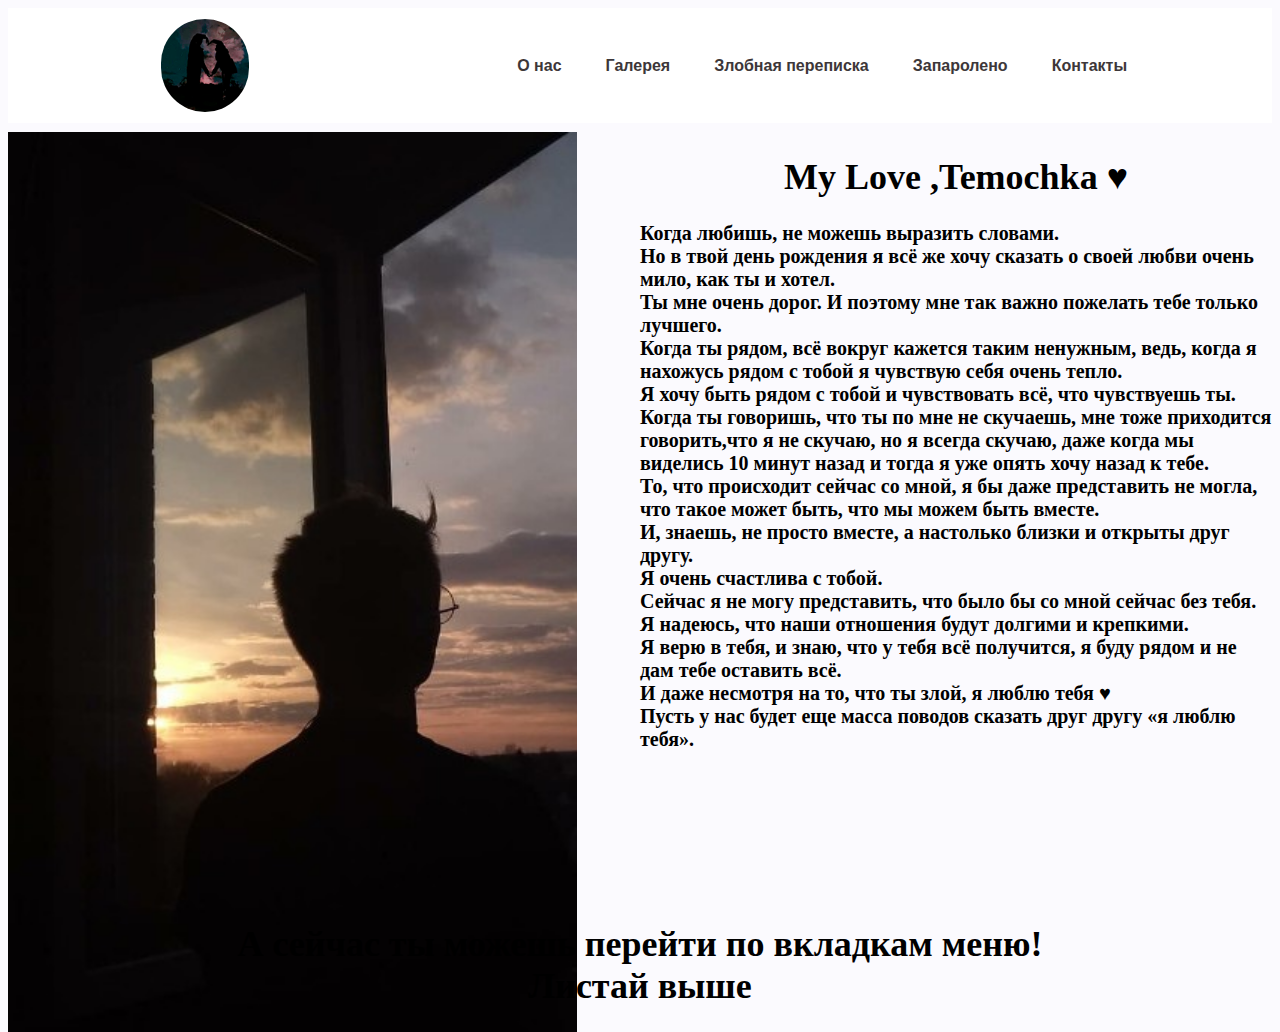
<file: index.html>
<!DOCTYPE HTML>
<html lang="ru">
  <head>
    <meta charset="UTF-8">
    <title>Love You</title>
    <meta name="description" content="Описание страницы" />
    
    <link rel="stylesheet" type="text/css" href="style.css" />
    <link rel="icon" href="icons.ico">
    
  </head>
  <body>
    <header>
        <img src = "logo1.png" alt="logotype">
      <nav>
          <a href="ONAS.html">О нас</a>
          <a href="Gallery.html">Галерея</a>
          <a href="ZLO.html">Злобная переписка</a>
          <a href="PINKOD.html">Запаролено</a>
          <a href="Contacs.html">Контакты</a>
      </nav>
     
    </header>
    <div class="obsh">
      <div class="left">
        <div class="block1"></div>
           </div>

      
        <div class="right">
          <div class="block" >
            <h1> My Love ,Temochka &hearts; </h1> 
          <h2> Когда любишь, не можешь выразить словами.<br>
             Но в твой день рождения я всё же хочу сказать о своей любви очень мило, как ты и хотел.<br> 
             Ты мне очень дорог. И поэтому мне так важно пожелать тебе только лучшего.<br> 
            Когда ты рядом, всё вокруг кажется таким ненужным, ведь, когда я нахожусь рядом с тобой я чувствую себя очень тепло.<br>
            Я хочу быть рядом с тобой и чувствовать всё, что чувствуешь ты.<br>
            Когда ты говоришь, что ты по мне не скучаешь, мне тоже приходится говорить,что я не скучаю, но я всегда скучаю, даже когда мы виделись 10 минут назад и тогда я уже опять хочу назад к тебе.<br>
            То, что происходит сейчас со мной, я бы даже представить не могла, что такое может быть, что мы можем быть вместе.<br>
            И, знаешь, не просто вместе, а настолько близки и открыты друг другу.<br>
            Я очень счастлива с тобой.<br>
            Сейчас я не могу представить, что было бы со мной сейчас без тебя.<br> 
            Я надеюсь, что наши отношения будут долгими и крепкими.<br>
            Я верю в тебя, и знаю, что у тебя всё получится, я буду рядом и не дам тебе оставить всё.<br> 
           И даже несмотря на то, что ты злой, я люблю тебя &hearts; <br>
            Пусть у нас будет еще масса поводов сказать друг другу «я люблю тебя». </h2>
           
                     </div>
        </div>
       
       </div>
       <div class="end"><h1>А сейчас ты можешь перейти по вкладкам меню!<br>Листай выше</h1></div>
    
      
        
        </body>
        </html>
</file>
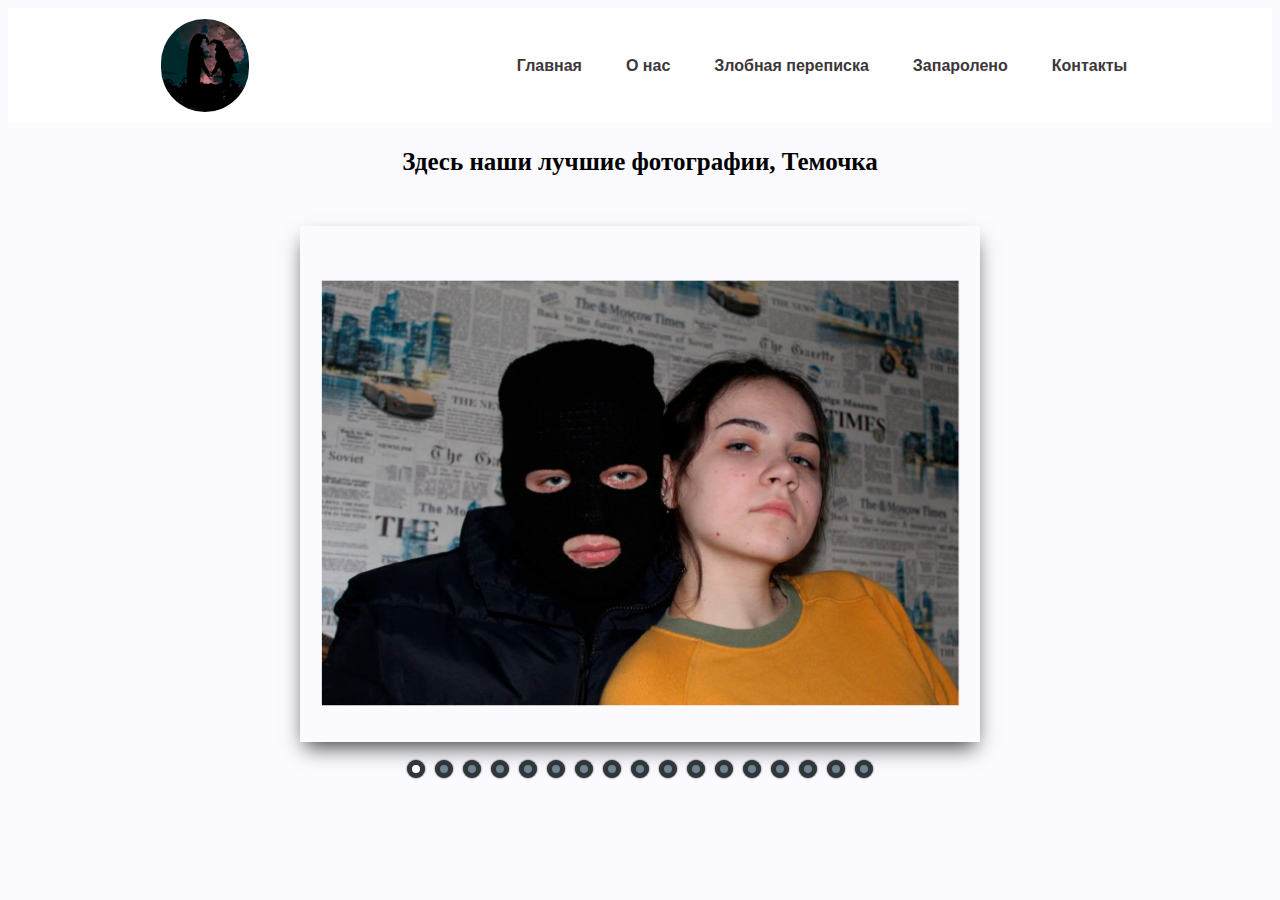
<file: Gallery.html>
<!DOCTYPE HTML>
<html lang="ru">
  <head>
    <meta charset="UTF-8">
    <title>Галерея</title>
    <meta name="description" content="Описание страницы" />
    
    <link rel="stylesheet" type="text/css" href="style.css" />
    <link rel="icon" href="icons.ico">
    
  </head>
  <body>
    <header>
        <img src = "logo1.png" alt="logotype">
      <nav>
          <a href="index.html">Главная</a>
          <a href="ONAS.html">О нас</a>
          <a href="ZLO.html">Злобная переписка</a>
          <a href="PINKOD.html">Запаролено</a>
          <a href="Contacs.html">Контакты</a>
      </nav>
     
    </header>


    <div class="otebe1">
        <h3>Здесь наши лучшие фотографии, Темочка</h3>
        </div>
        <div class="adaptivny-slayder">
          <input type="radio" name="kadoves" id="slaid1" checked>
          <input type="radio" name="kadoves" id="slaid2">
          <input type="radio" name="kadoves" id="slaid3">
          <input type="radio" name="kadoves" id="slaid4">
          <input type="radio" name="kadoves" id="slaid5">
          <input type="radio" name="kadoves" id="slaid6">
          <input type="radio" name="kadoves" id="slaid7">
          <input type="radio" name="kadoves" id="slaid8">
          <input type="radio" name="kadoves" id="slaid9">
          <input type="radio" name="kadoves" id="slaid10">
          <input type="radio" name="kadoves" id="slaid11">
          <input type="radio" name="kadoves" id="slaid12">
          <input type="radio" name="kadoves" id="slaid13">
          <input type="radio" name="kadoves" id="slaid14">
          <input type="radio" name="kadoves" id="slaid15">
          <input type="radio" name="kadoves" id="slaid16">
          <input type="radio" name="kadoves" id="slaid17">

          <div class="kadoves">
          <label for="slaid1"></label>
          <label for="slaid2"></label>
          <label for="slaid3"></label>
          <label for="slaid4"></label>
          <label for="slaid5"></label>
          <label for="slaid6"></label>
          <label for="slaid7"></label>
          <label for="slaid8"></label>
          <label for="slaid9"></label>
          <label for="slaid10"></label>
          <label for="slaid11"></label>
          <label for="slaid12"></label>
          <label for="slaid13"></label>
          <label for="slaid14"></label>
          <label for="slaid15"></label>
          <label for="slaid16"></label>
          <label for="slaid17"></label>
          </div>
           
          <div class="adaptivny-slayder-lasekun">
          <div class="abusteku-deagulus">
          <img src="1.png"/>
          <img src="2.png"/>
          <img src="3.png"/>
          <img src="4.png"/>
          <img src="5.png"/>
          <img src="6.png"/>
          <img src="7.png"/>
          <img src="8.png"/>
          <img src="9.png"/>
          <img src="10.png"/>
          <img src="11.png"/>
          <img src="12.png"/>
          <img src="13.png"/>
          <img src="14.png"/>
          <img src="15.png"/>
          <img src="16.png"/>
          <img src="17.png"/>
          </div>
          </div>
        </div>
</body>
</html>
</file>
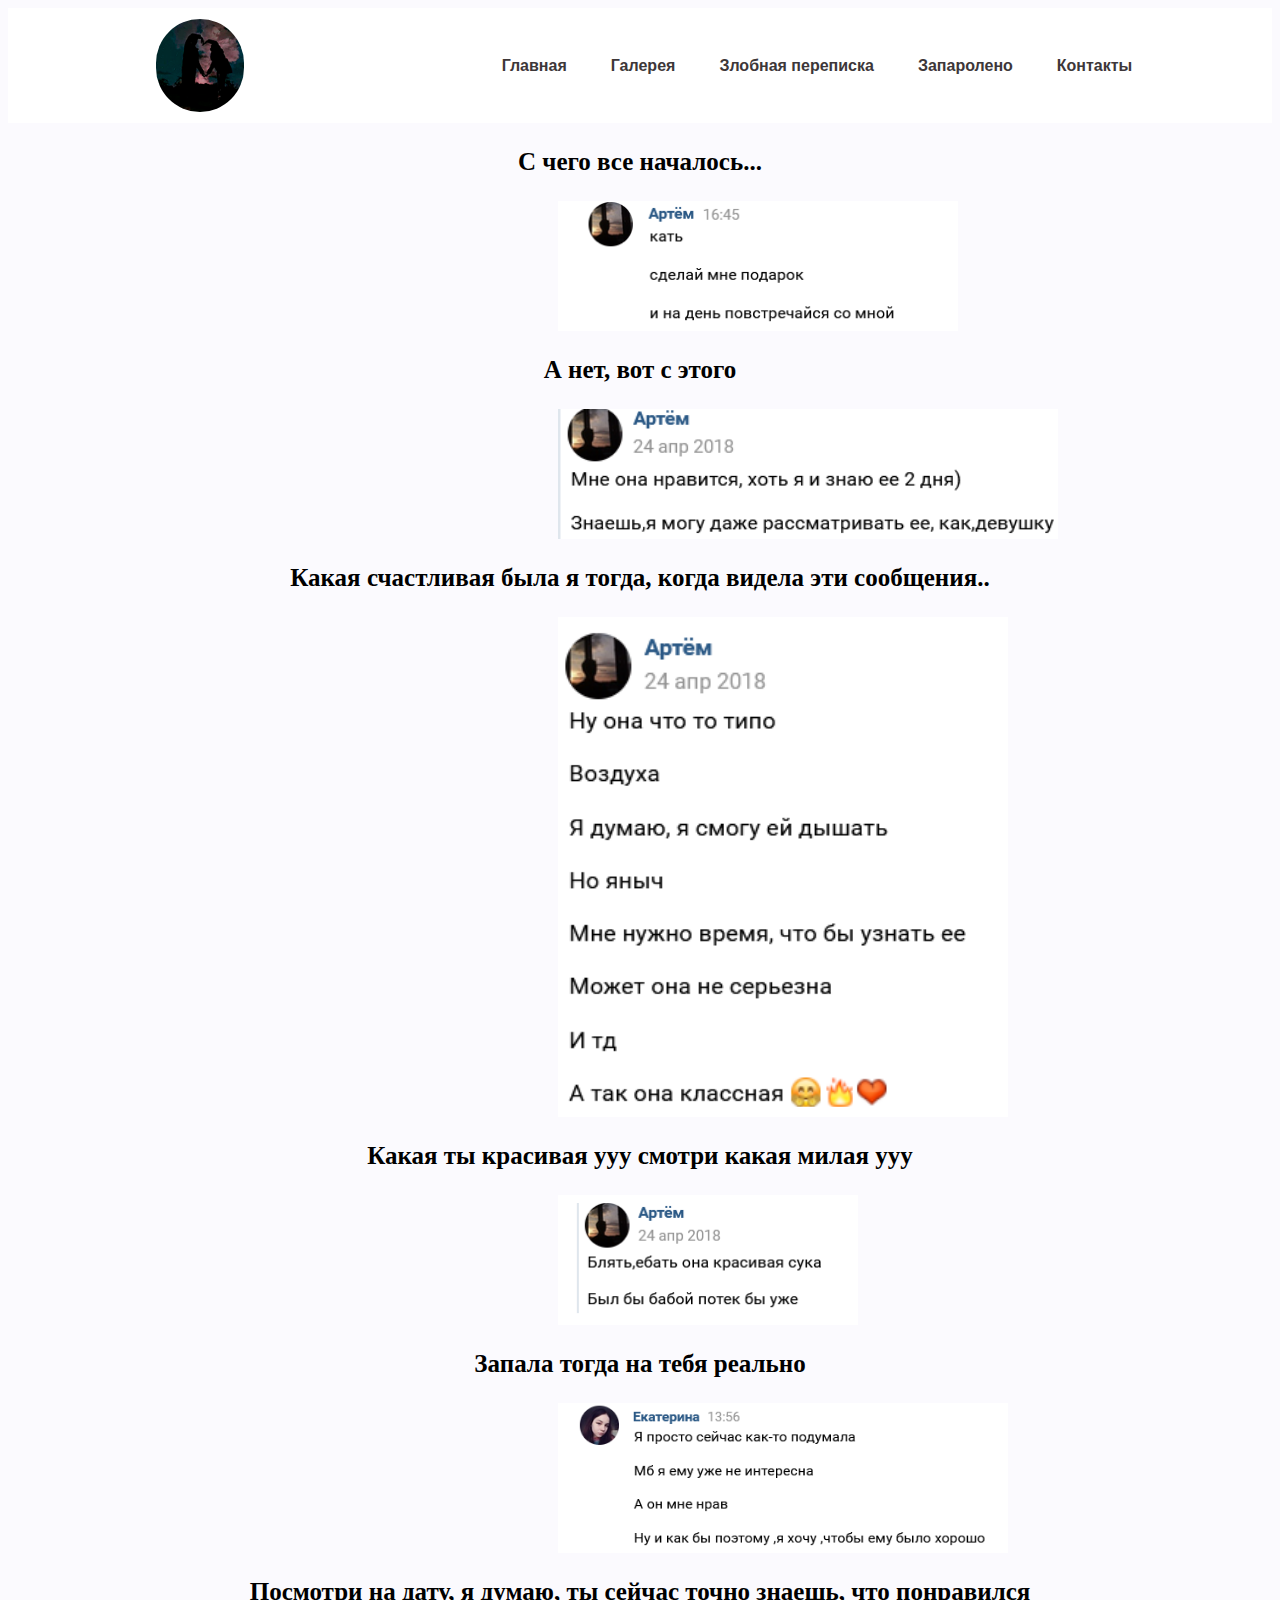
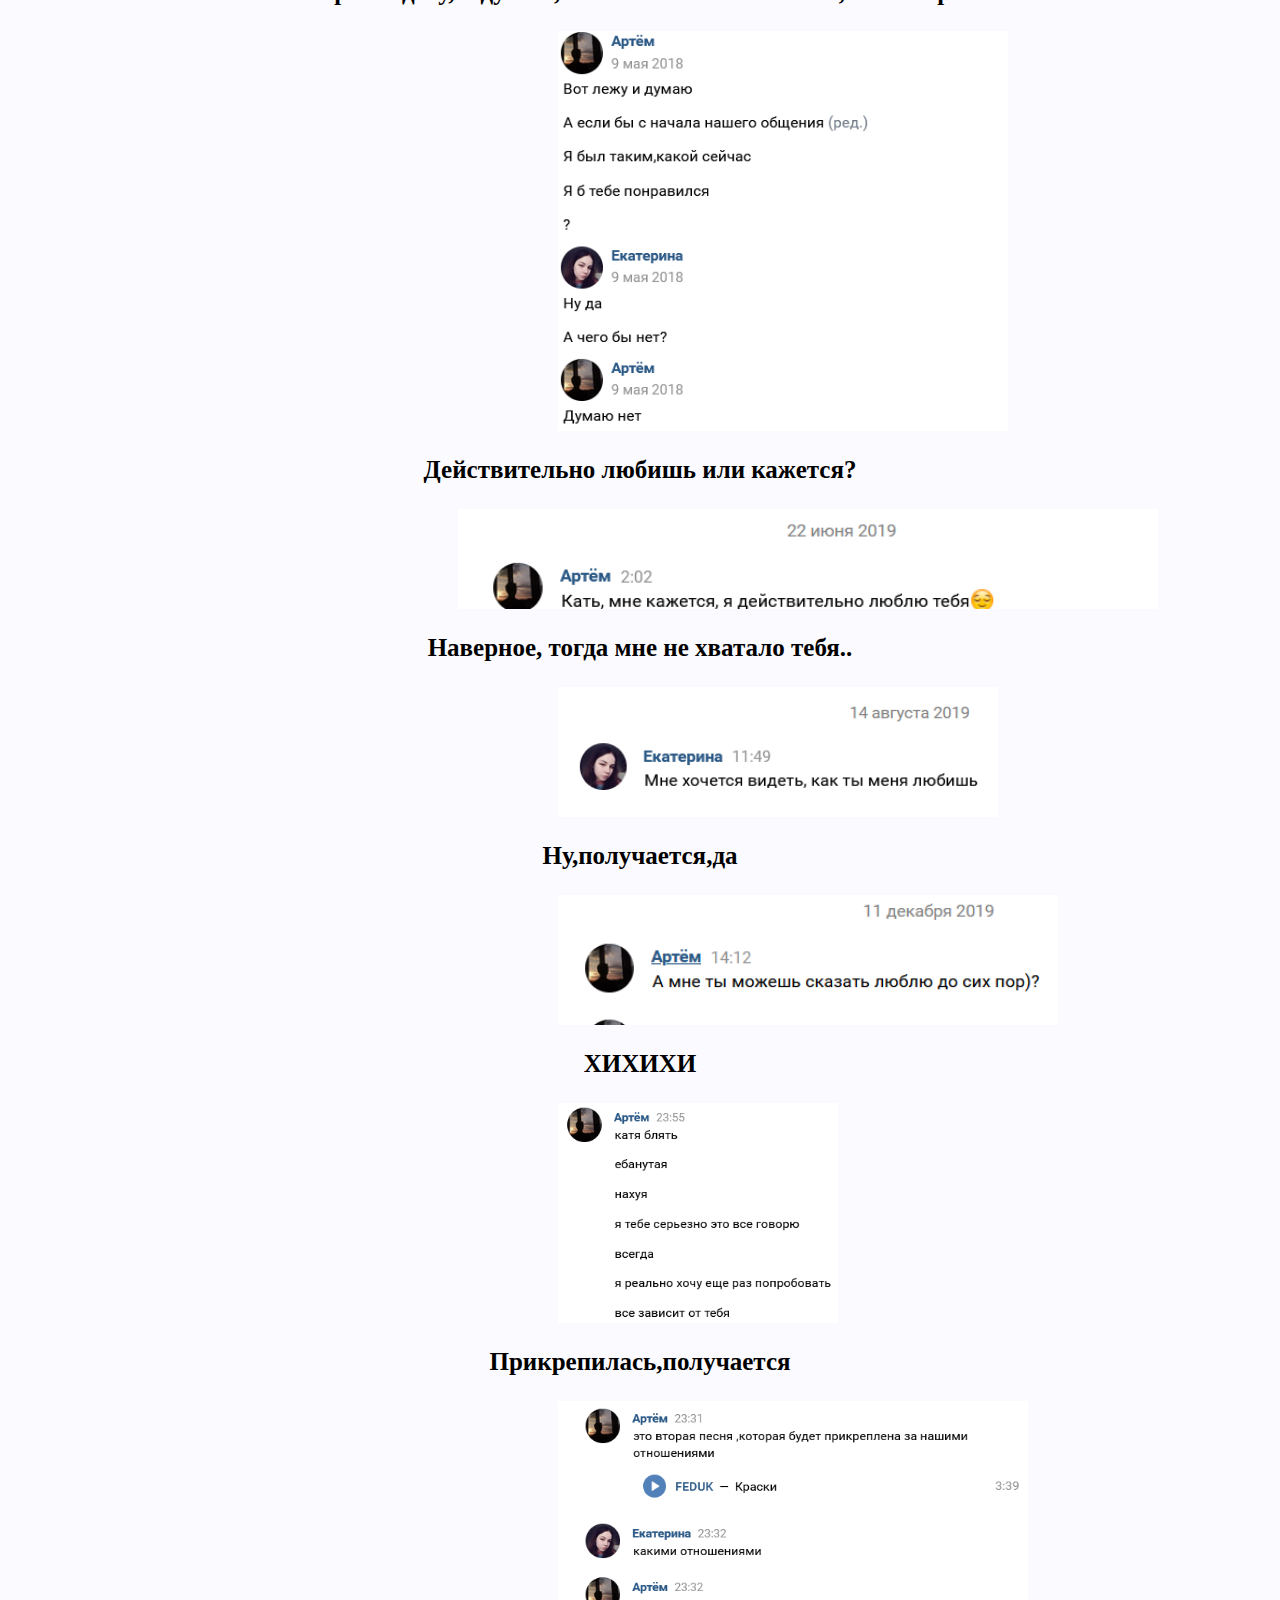
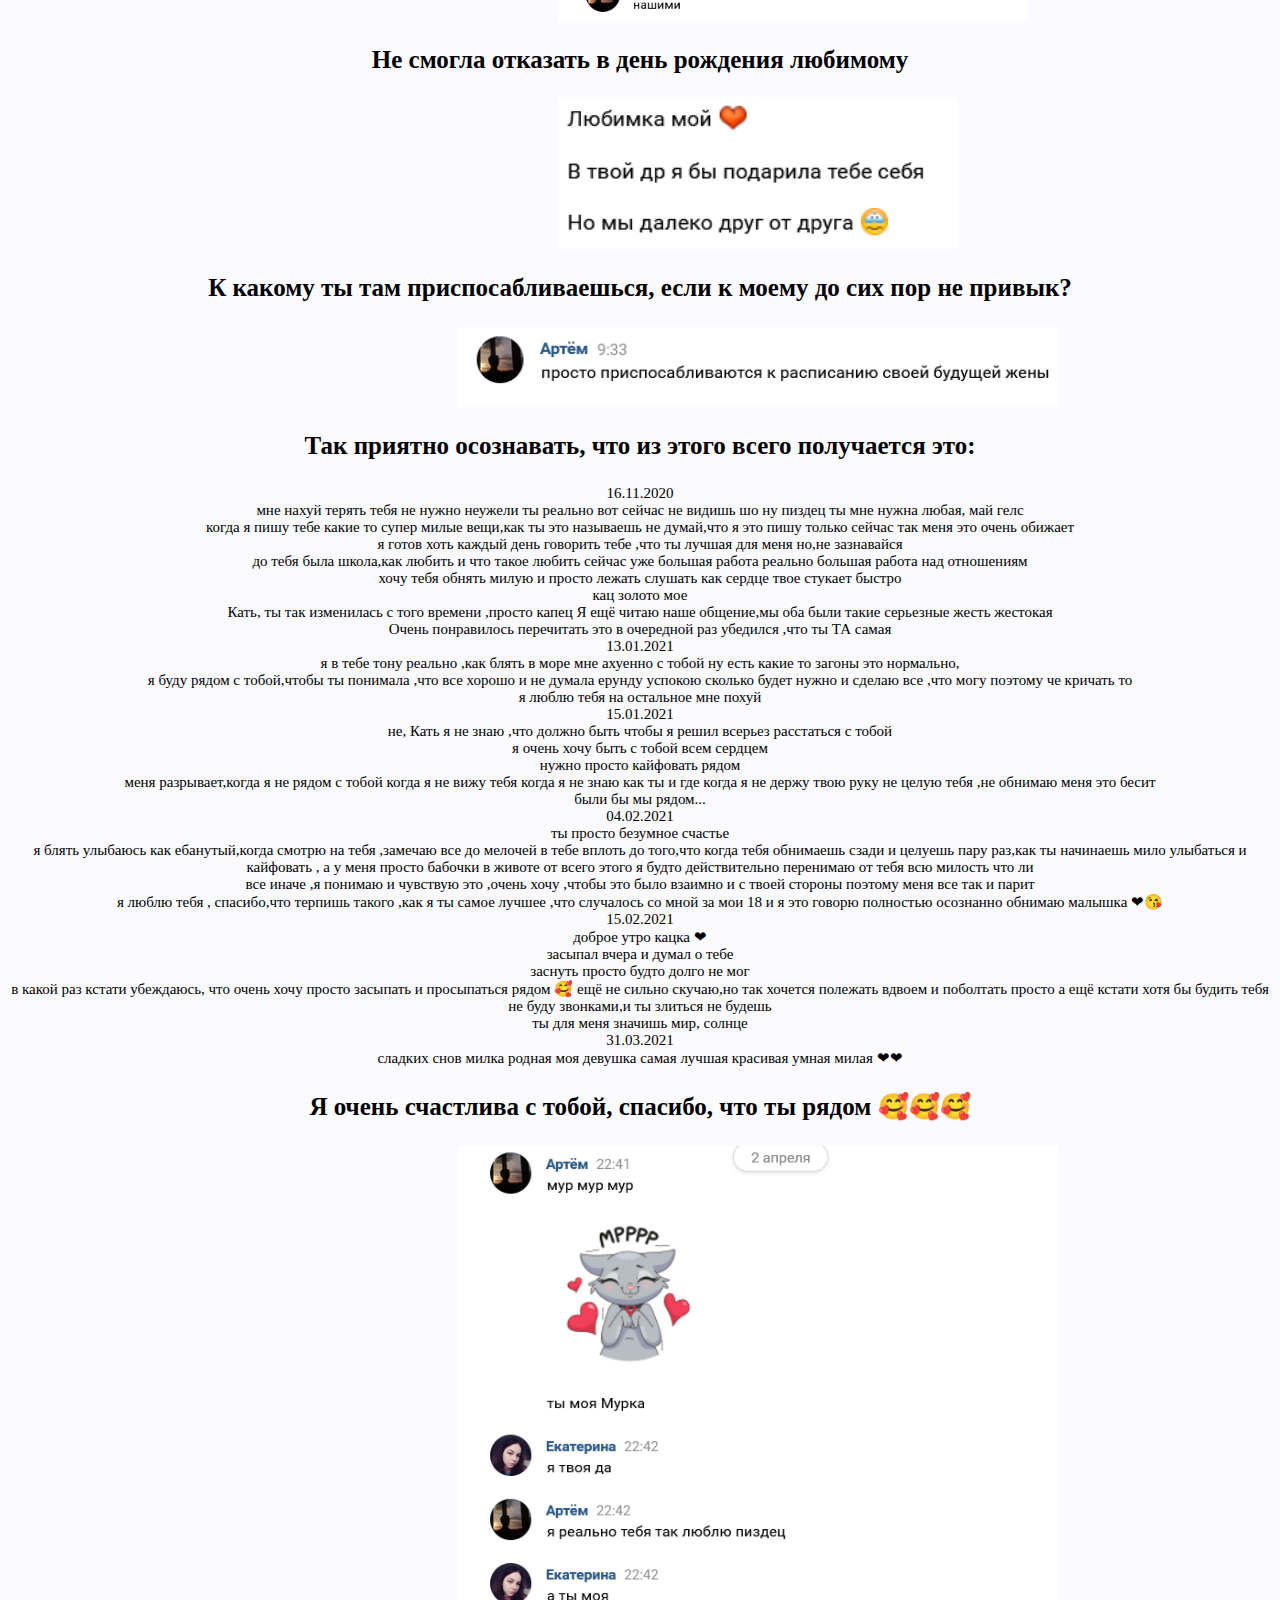
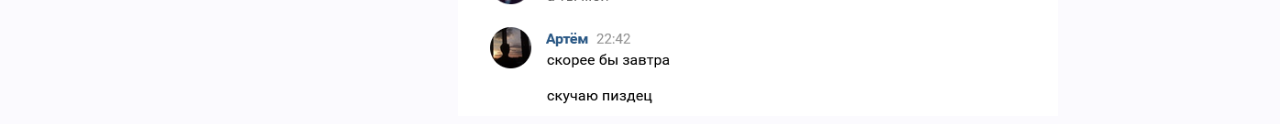
<file: ONAS.html>
<!DOCTYPE HTML>
<html lang="ru">
  <head>
    <meta charset="UTF-8">
    <title>О нас</title>
    <meta name="description" content="Описание страницы" />
    
    <link rel="stylesheet" type="text/css" href="style.css" />
    <link rel="icon" href="icons.ico">
    
  </head>
  <body>
    <header>
        <img src = "logo1.png" alt="logotype">
      <nav>
          <a href="index.html">Главная</a>
          <a href="Gallery.html">Галерея</a>
          <a href="ZLO.html">Злобная переписка</a>
          <a href="PINKOD.html">Запаролено</a>
          <a href="Contacs.html">Контакты</a>
      </nav>
     
    </header>
    <div class="onas1">
        <h3>С чего все началось...</h3>
        <div class="kon1"></div>
        <h3>А нет, вот с этого</h3>
        <div class="kon-1"></div>
        <h3>Какая счастливая была я тогда, когда видела эти сообщения..</h3>
        <div class="kon0"></div>
        <h3>Какая ты красивая ууу смотри какая милая ууу</h3>
        <div class="kon4"></div>
        <h3>Запала тогда на тебя реально</h3>
        <div class="kon5"></div>
        <h3>Посмотри на дату, я думаю, ты сейчас точно знаешь, что понравился</h3>
        <div class="kon3"></div>
        <h3>Действительно любишь или кажется?</h3>
        <div class="kon10"></div>
        <h3>Наверное, тогда мне не хватало тебя..</h3>
        <div class="kon11"></div>
        <h3>Ну,получается,да</h3>
        <div class="kon12"></div>
        <h3>ХИХИХИ</h3>
        <div class="kon13"></div>
        <h3>Прикрепилась,получается</h3>
        <div class="kon14"></div>
        <h3>Не смогла отказать в день рождения любимому</h3>
        <div class="kon2"></div>
        <h3>К какому ты там приспосабливаешься, если к моему до сих пор не привык?</h3>
        <div class="kon15"></div>
        <h3>Так приятно осознавать, что из этого всего получается это:</h3>
        <div class="kon20">
          <p> 16.11.2020<br>
            мне нахуй терять тебя не нужно
            неужели ты реально вот сейчас не видишь
             шо ну пиздец ты мне нужна любая, май гелс<br>
             когда я пишу тебе какие то супер милые вещи,как ты это называешь
             не думай,что я это пишу только сейчас так
             меня это очень обижает<br>
             я готов хоть каждый день говорить тебе ,что ты лучшая для меня
             но,не зазнавайся<br>
             до тебя была школа,как любить и что такое любить
             сейчас уже большая работа
             реально большая работа над отношениям<br>
              хочу тебя обнять
             милую
             и просто лежать
             слушать как сердце твое стукает
             быстро<br>
             кац
             золото мое<br>
             Кать, ты так изменилась с того времени ,просто капец
             Я ещё читаю наше общение,мы оба были такие серьезные жесть жестокая
             <br>Очень понравилось перечитать это
             в очередной раз убедился ,что ты ТА самая <br>
             13.01.2021<br>

я в тебе тону реально ,как блять в море
мне ахуенно с тобой
ну есть какие то загоны
это нормально,
<br> я буду рядом с тобой,чтобы ты понимала ,что все хорошо и не думала ерунду
успокою сколько будет нужно
и сделаю все ,что могу
поэтому че кричать то
<br>я люблю тебя
на остальное мне похуй<br>
15.01.2021<br>
не, Кать
я не знаю ,что должно быть
чтобы я решил всерьез расстаться с тобой<br>
я очень хочу быть с тобой
всем сердцем

<br>нужно просто кайфовать рядом<br>
меня разрывает,когда я не рядом с тобой
когда я не вижу тебя
когда я не знаю как ты и где
когда я не держу твою руку
не целую тебя ,не обнимаю
меня это бесит
<br>были бы мы рядом...<br>
04.02.2021<br>
ты просто безумное счастье<br>
я блять улыбаюсь как ебанутый,когда смотрю на тебя ,замечаю все до мелочей в тебе
вплоть до того,что когда тебя обнимаешь сзади и целуешь пару раз,как ты начинаешь мило улыбаться и кайфовать , а у меня просто бабочки в животе от всего этого
я будто действительно перенимаю от тебя всю милость что ли
<br>
все иначе ,я понимаю и чувствую это ,очень хочу ,чтобы это было взаимно и с твоей стороны
поэтому меня все так и парит<br>
я люблю тебя , спасибо,что терпишь такого ,как я
ты самое лучшее ,что случалось со мной за мои 18
и я это говорю полностью осознанно
обнимаю малышка ❤😘<br>
15.02.2021<br>
доброе утро кацка ❤<br>
засыпал вчера и думал о тебе<br>
заснуть просто будто долго не мог<br>
в какой раз кстати убеждаюсь, что очень хочу просто засыпать и просыпаться рядом 🥰
ещё не сильно скучаю,но так хочется полежать вдвоем и поболтать просто
а ещё кстати хотя бы будить тебя не буду звонками,и ты злиться не будешь<br>
ты для меня значишь мир, солнце <br>
31.03.2021<br>

сладких снов милка родная моя девушка самая лучшая красивая умная милая ❤❤<br>




            </p>
        </div>
        <h3>Я очень счастлива с тобой, спасибо, что ты рядом 🥰🥰🥰</h3>
        <div class="kon23"></div>
    </div>
    
      
        
        </body>
        </html>
</file>
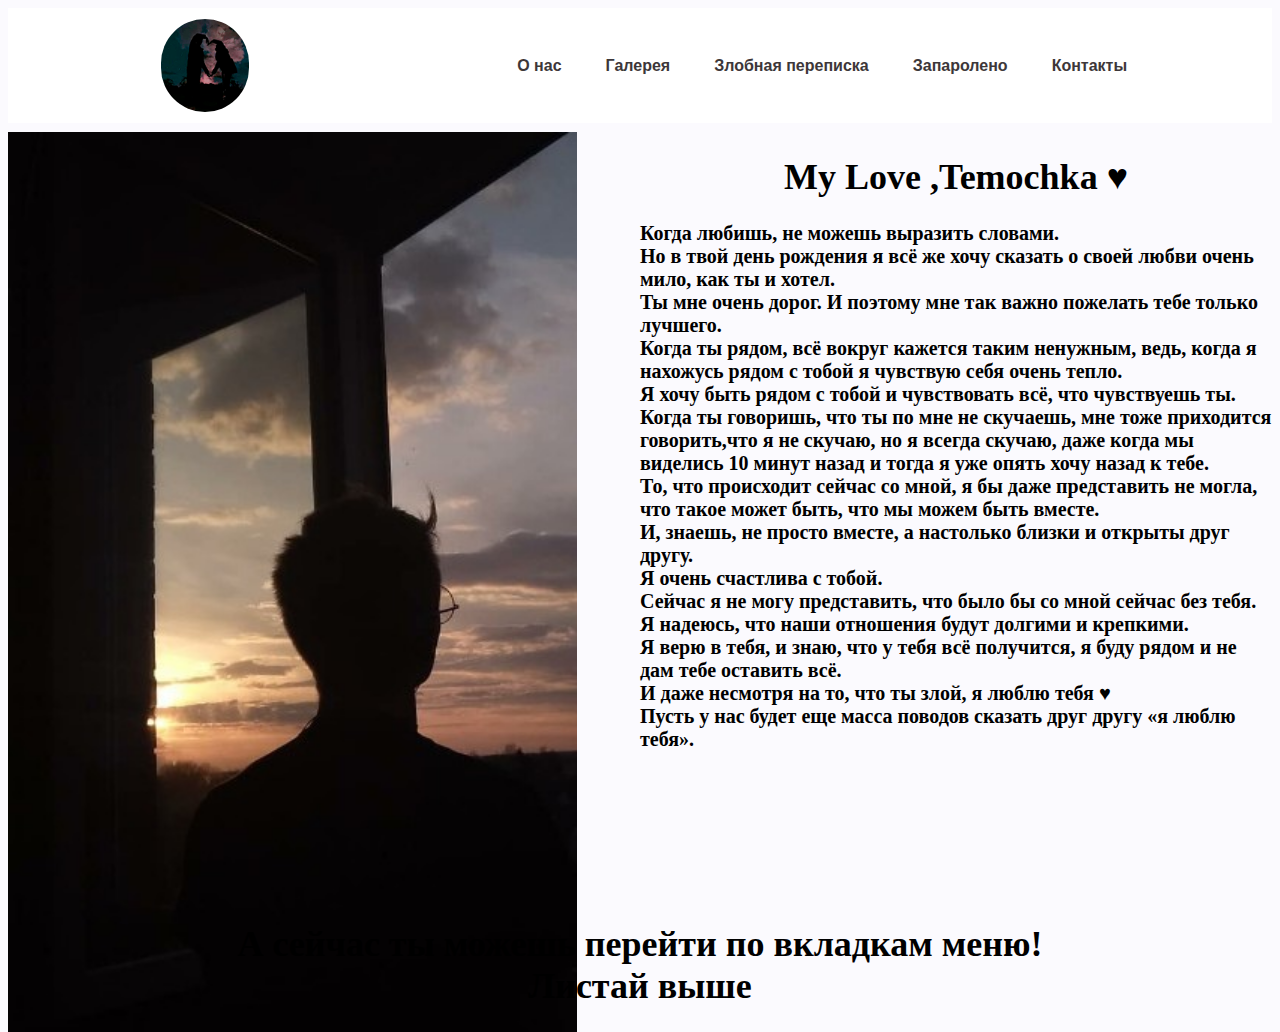
<file: PINKOD.html>
<!DOCTYPE HTML>
<html lang="ru">
  <head>
    <meta charset="UTF-8">
    <title>Запаролено</title>
    <meta name="description" content="Описание страницы" />
    
    <link rel="stylesheet" type="text/css" href="style.css" />
    <link rel="icon" href="icons.ico">
    
  </head>
  <body>
    <header>
        <img src = "logo1.png" alt="logotype">
      <nav>
          <a href="index.html">Главная</a>
          <a href="ONAS.html">О нас</a>
          <a href="Gallery.html">Галерея</a>
          <a href="ZLO.html">Злобная переписка</a>
          <a href="Contacs.html">Контакты</a>
      </nav>
     
    </header>
             <script language="JavaScript">
                pass = prompt('Введите пароль:');
                if (pass=='ZagadkaPrirody2002') { alert('Пароль верный, вы можете пройти на страничку') } else alert('Пароль неверный,вас перенаправляют на главную страницу!'), top.location.href="index.html";
                </script>
                <marquee class="left1">
                    <img width="500px" height="700px" src="pin1.jpg">
                    <img width="500px" height="700px" src="pin11.jpg">
                   <img width="500px" height="700px" src="pin111.jpg">
                   <img width="500px" height="700px" src="pin1111.jpg">
                   <img width="500px" height="700px" src="pin11111.jpg">
                   <img width="500px" height="700px" src="pin111111.jpg">
                   <img width="500px" height="700px" src="pin1111111.jpg">
                   <img width="500px" height="700px" src="pin11111111.jpg">
                   <img width="500px" height="700px" src="pin111111111.jpg">
                   <img width="500px" height="700px" src="pin11111111111.jpg">
                   
                  
                   
                   
            </marquee>
                <a href="архив.rar" title="архив фото"><h1>Скачать архив</h1></a>
</body>
</html>
</file>
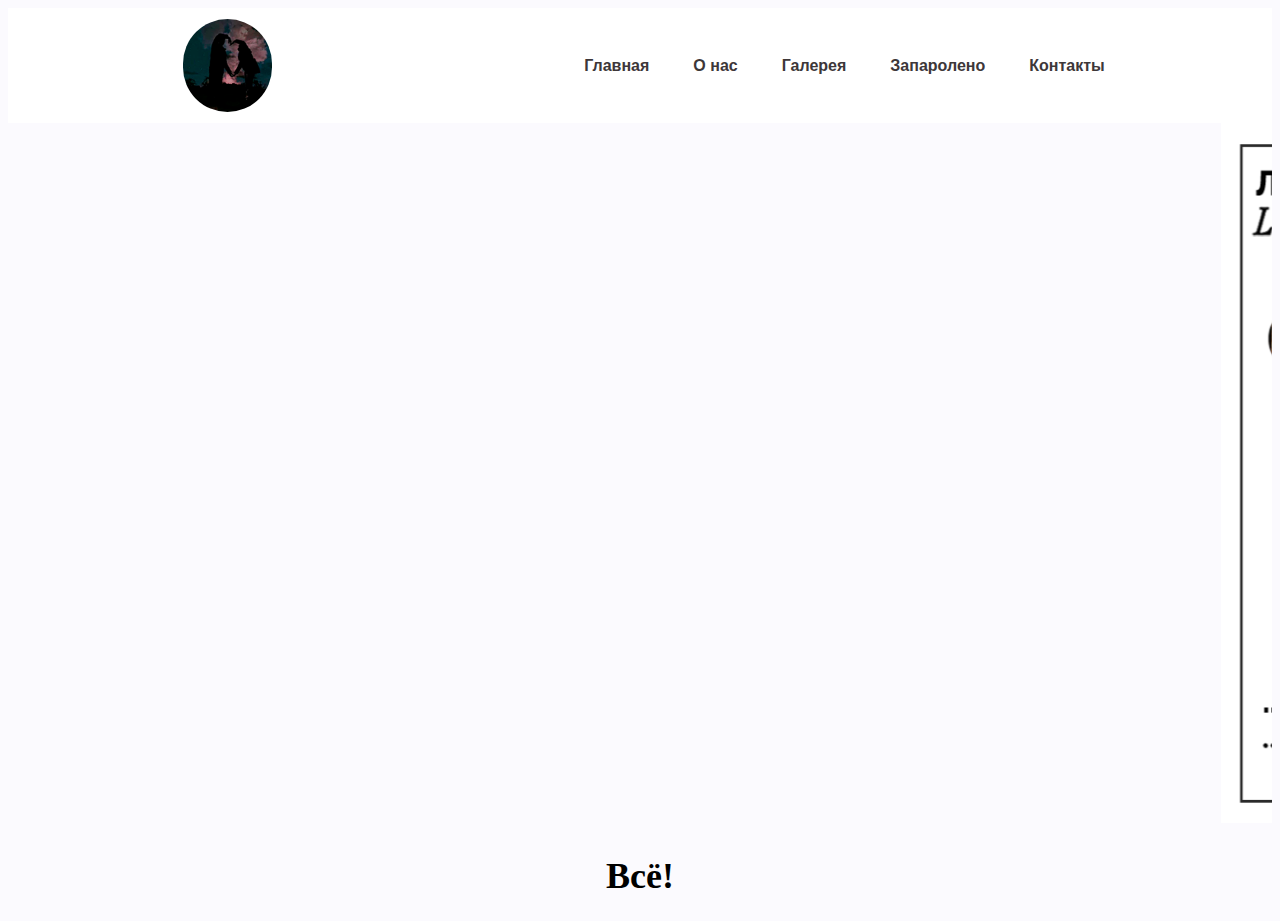
<file: ZLO.html>
<!DOCTYPE HTML>
<html lang="ru">
  <head>
    <meta charset="UTF-8">
    <title>Злобная переписка</title>
    <meta name="description" content="Описание страницы" />
    
    <link rel="stylesheet" type="text/css" href="style.css" />
    <link rel="icon" href="icons.ico">
    
  </head>
  <body>
    <header>
        <img src = "logo1.png" alt="logotype">
      <nav>
          <a href="index.html">Главная</a>
          <a href="ONAS.html">О нас</a>
          <a href="Gallery.html">Галерея</a>
          <a href="PINKOD.html">Запаролено</a>
          <a href="Contacs.html">Контакты</a>
      </nav>
     
    </header>
    <tr>
       <marquee onmouseout="this.start()" onmouseover="this.stop()">
              <img width="500px" height="700px" src="loveis11.png">
              <img width="500px" height="700px" src="loveis8.jpg">
             <img width="500px" height="700px" src="loveis2.jpg">
             <img width="500px" height="700px" src="loveis7.jpg">
             <img width="500px" height="700px" src="loveis3.jpg">
             <img width="500px" height="700px" src="loveis6.jpg">
             <img width="500px" height="700px" src="Loveis3=4.jpg">
             <img width="500px" height="700px" src="loveis5.jpg">
            
             
            
             
             
      </marquee>
      <h1>Всё!</h1>
</body>
</html>
</file>
<file: style.css>
body{
    background-color: #faf8fdbb;
}
main{  
    display:flex;
    flex-direction: row;
    align-items: space-around;
}
header {
    display:flex;
    flex-wrap: wrap;
    height: 115px;
    background-color: white;
    align-items: center;
    justify-content: space-around;
}
header img{
    margin-left:30px;
    width: 7%;
    border-radius: 200px;
    
}
a{
    text-decoration: none;
    font-family: 'Segoe UI', Tahoma, Geneva, Verdana, sans-serif;
}
nav a{
    color: #3d3739;
    margin: 22px;
    font-weight: bold;
}
nav{
    display:flex;
    justify-content: center;   
}
.block1 {
    background-image:url(block1.jpg);
    background-size: cover;
    
    width:90%;
    height: 100vh;
    
}
.left{
    width: 50%;
    height: 100px;
    
    display: flex;
    float: left;
}
.right{
    width: 50%;
    height: 100px;
    
    display: flex;
    float: right;
}
h1{
    font-size: 36px;
    color:rgb(0, 0, 0);
    font-family: gabriola;
    font-weight: bold;
    text-align: center;
    
}
h2{
    font-size: 20px;
    color:rgb(0, 0, 0);
    font-family: gabriola;
}
.obsh{
    margin-top: 9px;
}
.end{
   margin-top: 800px;
}
.onas1{
    align-items: center;
   
}
.onas1 h3{
    text-align: center;
}
.kon1{
    background-image: url(kon1.png);
   background-size: cover;
    width: 400px;
    height: 130px;
   margin-left:550px;
}

h3{
   
        font-size: 25px;
        color:rgb(0, 0, 0);
        font-family: segoe script;
        font-weight: bold;
        text-align: center;
        
    
}
.kon-1{
    background-image: url(kon-1.png);
   background-size: cover;
    width: 500px;
    height: 130px;
   margin-left:550px;
}
.kon0{
    background-image: url(kon0.png);
   background-size: cover;
    width: 450px;
    height:500px;
   margin-left:550px;
}
.kon4{
    background-image: url(kon4.png);
   background-size: cover;
    width: 300px;
    height:130px;
   margin-left:550px;
}
.kon5{
    background-image: url(kon5.png);
   background-size: cover;
    width: 450px;
    height:150px;
   margin-left:550px;
}
.kon3{
    background-image: url(kon3.png);
   background-size: cover;
    width: 450px;
    height:400px;
   margin-left:550px;
}
.kon10{
    background-image: url(kon10.png);
   background-size: cover;
    width: 700px;
    height:100px;
   margin-left:450px;
}
.kon11{
    background-image: url(kon11.png);
   background-size: cover;
    width: 440px;
    height:130px;
   margin-left :550px;;
}
.kon12{
    background-image: url(kon12.png);
   background-size: cover;
    width: 500px;
    height:130px;
   margin-left :550px;;
}
.kon13{
    background-image: url(kon13.png);
   background-size: cover;
    width: 280px;
    height:220px;
   margin-left :550px;;
}
.kon14{
    background-image: url(kon14.png);
   background-size: cover;
    width: 470px;
    height:220px;
   margin-left :550px;;
}
.kon2{
    background-image: url(kon2.png);
   background-size: cover;
    width: 400px;
    height:150px;
   margin-left :550px;;
}
.kon15{
    background-image: url(kon15.png);
   background-size: cover;
    width: 600px;
    height:80px;
   margin-left :450px;;
}
.kon20 p{
    
    font-size: 15px;
    color:rgb(0, 0, 0);
    font-family: comic sans ms;
   
    text-align: center;
}

.kon23{
    background-image: url(kon23.png);
   background-size: cover;
    width: 600px;
    height:570px;
   margin-left :450px;
}
.adaptivny-slayder {
    position: relative;
    max-width: 680px;
    margin: 50px auto;
    box-shadow: 0 10px 20px -5px rgba(0, 0, 0, 0.75);
  }
  
  .adaptivny-slayder input[name="kadoves"] {
    display: none;
  }
  
  .kadoves {
    position: absolute;
    left: 0;
    bottom: -40px;
    text-align: center;
    width: 100%;
  }
  
  .kadoves label {
    display: inline-block;
    width: 8px;
    height: 8px;
    cursor: pointer;
    margin: 0 3px;
    box-shadow: 0 0 2px 0 rgba(0, 0, 0, .8);
    border-radius: 50%;
    border: 5px solid #2f363c;
    background-color: #738290;
  }
  
  #slaid1:checked~.kadoves label[for="slaid1"] {
    background-color: white;
  }
  
  #slaid2:checked~.kadoves label[for="slaid2"] {
    background-color: white;
  }
  
  #slaid3:checked~.kadoves label[for="slaid3"] {
    background-color: white;
  }
  #slaid4:checked~.kadoves label[for="slaid4"] {
    background-color: white;
  }
  #slaid5:checked~.kadoves label[for="slaid5"] {
    background-color: white;
  }
  #slaid6:checked~.kadoves label[for="slaid6"] {
    background-color: white;
  }
  #slaid7:checked~.kadoves label[for="slaid7"] {
    background-color: white;
  }
  #slaid8:checked~.kadoves label[for="slaid8"] {
    background-color: white;
  }
  #slaid9:checked~.kadoves label[for="slaid9"] {
    background-color: white;
  }
  #slaid10:checked~.kadoves label[for="slaid10"] {
    background-color: white;
  }
  #slaid11:checked~.kadoves label[for="slaid11"] {
    background-color: white;
  }
  #slaid12:checked~.kadoves label[for="slaid12"] {
    background-color: white;
  }
  #slaid13:checked~.kadoves label[for="slaid13"] {
    background-color: white;
  }
  #slaid14:checked~.kadoves label[for="slaid14"] {
    background-color: white;
  }
  #slaid15:checked~.kadoves label[for="slaid15"] {
    background-color: white;
  }
  #slaid16:checked~.kadoves label[for="slaid16"] {
    background-color: white;
  }
  #slaid17:checked~.kadoves label[for="slaid17"] {
    background-color: white;
  }
  
  .adaptivny-slayder-lasekun {
    overflow: hidden;
     
  }
  
  .abusteku-deagulus {
    display: flex;
    width: 100%;
    transition: all 0.5s;
  }
  
  .abusteku-deagulus img {
    width: 100%;
    flex-shrink:0;
  }
  
  #slaid1:checked~adaptivny-slayder-lasekun abusteku-deagulus {
    transform: translate(0);
  }
  
  #slaid2:checked~.adaptivny-slayder-lasekun .abusteku-deagulus {
    transform: translateX(-100%);
  }
  
  #slaid3:checked~.adaptivny-slayder-lasekun .abusteku-deagulus {
    transform: translateX(-200%);
  }
  #slaid4:checked~.adaptivny-slayder-lasekun .abusteku-deagulus {
    transform: translateX(-200%);
  }
  #slaid5:checked~.adaptivny-slayder-lasekun .abusteku-deagulus {
    transform: translateX(-300%);
  }
  #slaid6:checked~.adaptivny-slayder-lasekun .abusteku-deagulus {
    transform: translateX(-400%);
  }
  #slaid7:checked~.adaptivny-slayder-lasekun .abusteku-deagulus {
    transform: translateX(-500%);
  }
  #slaid8:checked~.adaptivny-slayder-lasekun .abusteku-deagulus {
    transform: translateX(-600%);
  }
  #slaid9:checked~.adaptivny-slayder-lasekun .abusteku-deagulus {
    transform: translateX(-700%);
  }
  #slaid10:checked~.adaptivny-slayder-lasekun .abusteku-deagulus {
    transform: translateX(-800%);
  }
  #slaid11:checked~.adaptivny-slayder-lasekun .abusteku-deagulus {
    transform: translateX(-900%);
  }
  #slaid12:checked~.adaptivny-slayder-lasekun .abusteku-deagulus {
    transform: translateX(-1000%);
  }
  #slaid13:checked~.adaptivny-slayder-lasekun .abusteku-deagulus {
    transform: translateX(-1100%);
  }
  #slaid14:checked~.adaptivny-slayder-lasekun .abusteku-deagulus {
    transform: translateX(-1200%);
  }
  #slaid15:checked~.adaptivny-slayder-lasekun .abusteku-deagulus {
    transform: translateX(-1300%);
  }
  #slaid16:checked~.adaptivny-slayder-lasekun .abusteku-deagulus {
    transform: translateX(-1400%);
  }
  #slaid17:checked~.adaptivny-slayder-lasekun .abusteku-deagulus {
    transform: translateX(-1500%);
  }
.sites1{
  background-image: url(сайт1.png);
  background-size: cover;
   width: 100%;
   height:700px;
  
}
.sites2{
  background-image: url(сайт2.png);
  background-size: cover;
   width: 100%;
   height:700px;
}
.sites3{
  background-image: url(сайт3.png);
  background-size: cover;
   width: 100%;
   height:700px;
}
.sites4{
  background-image: url(сайт4.png);
  background-size: cover;
   width: 100%;
   height:700px;
}
</file>
